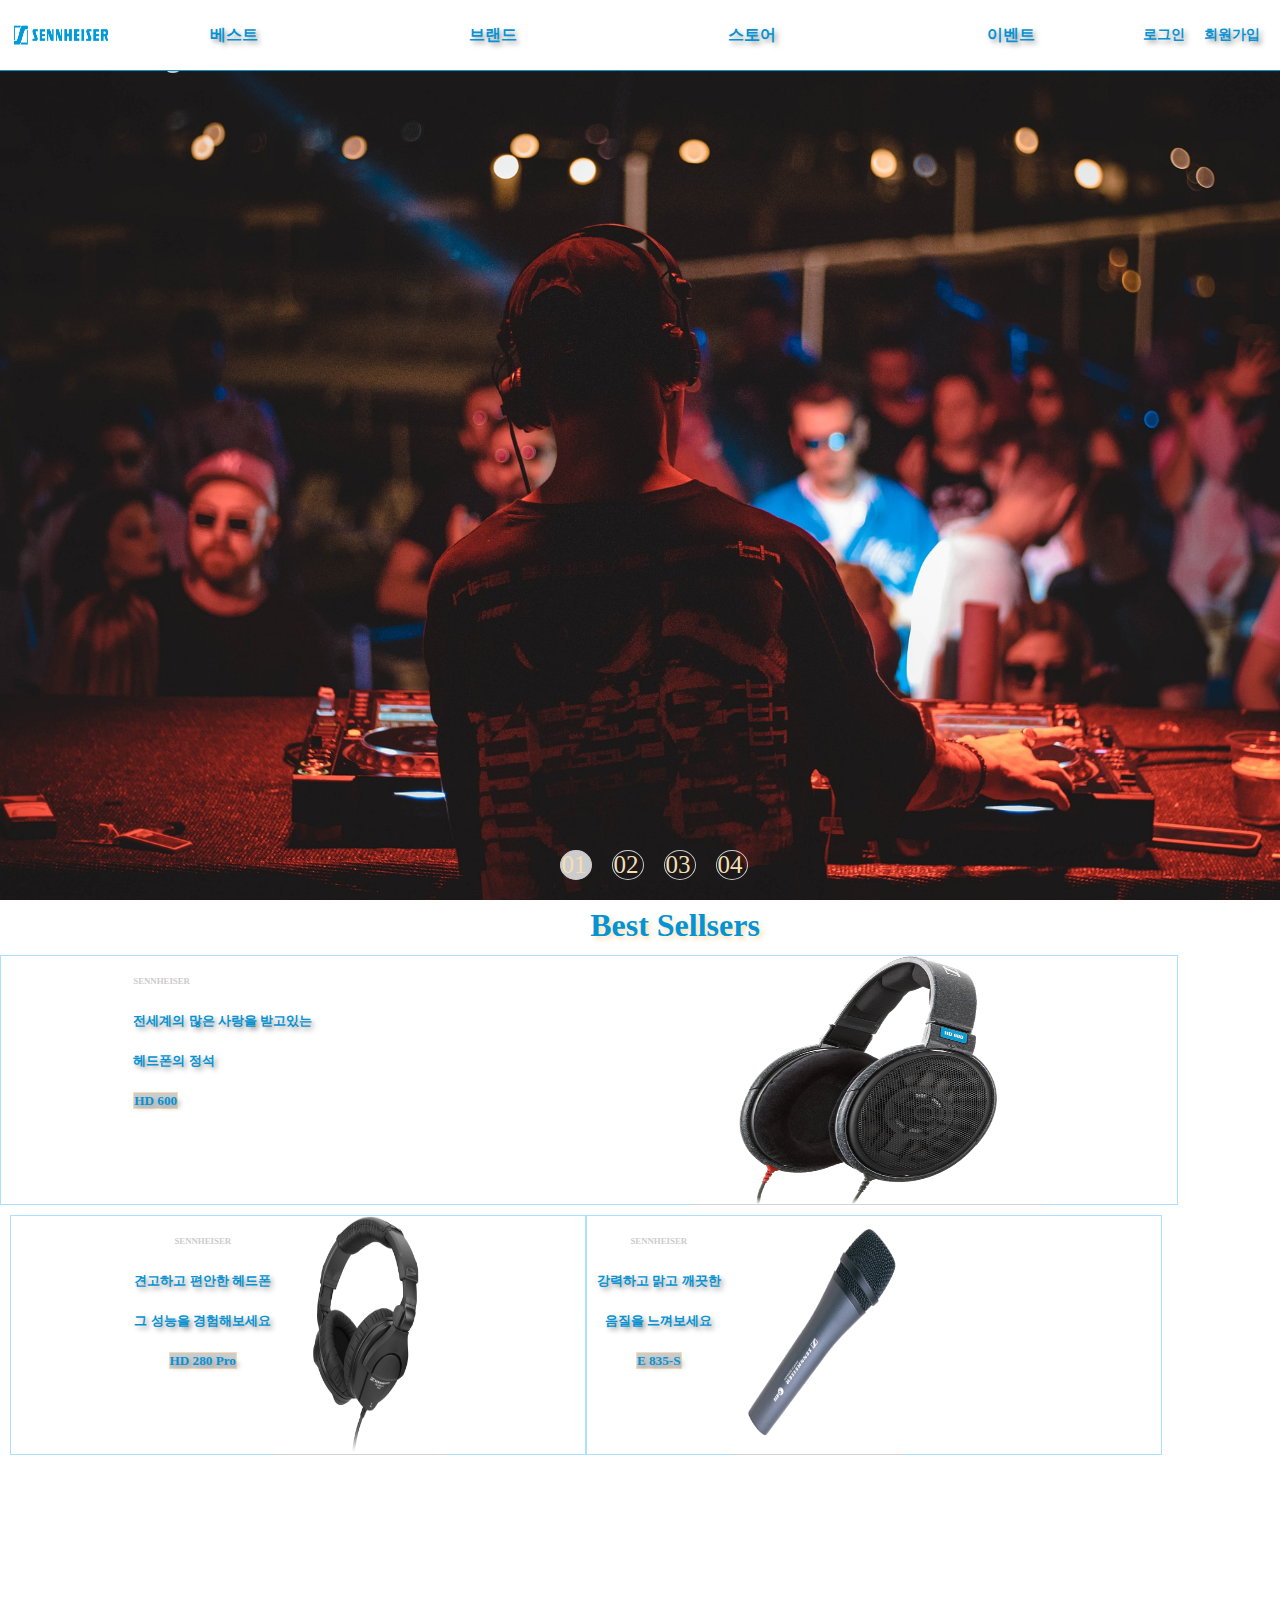
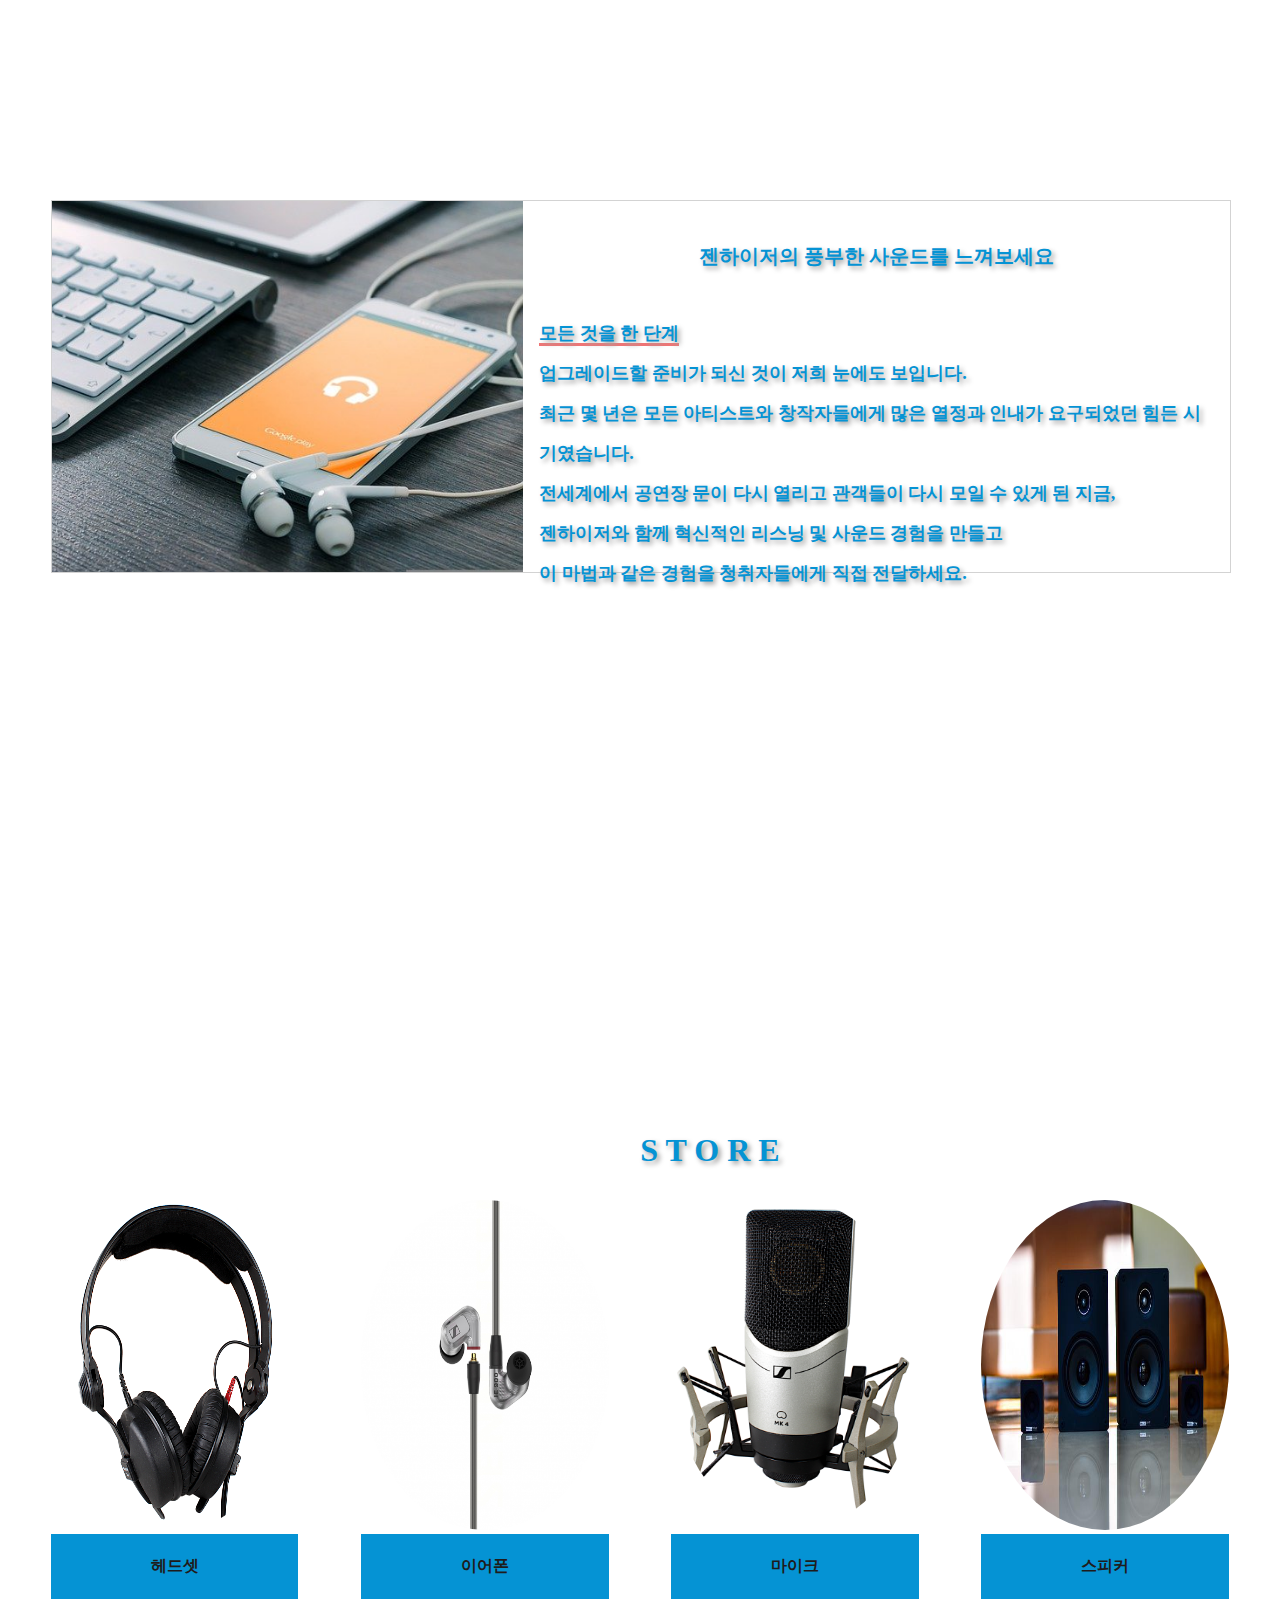
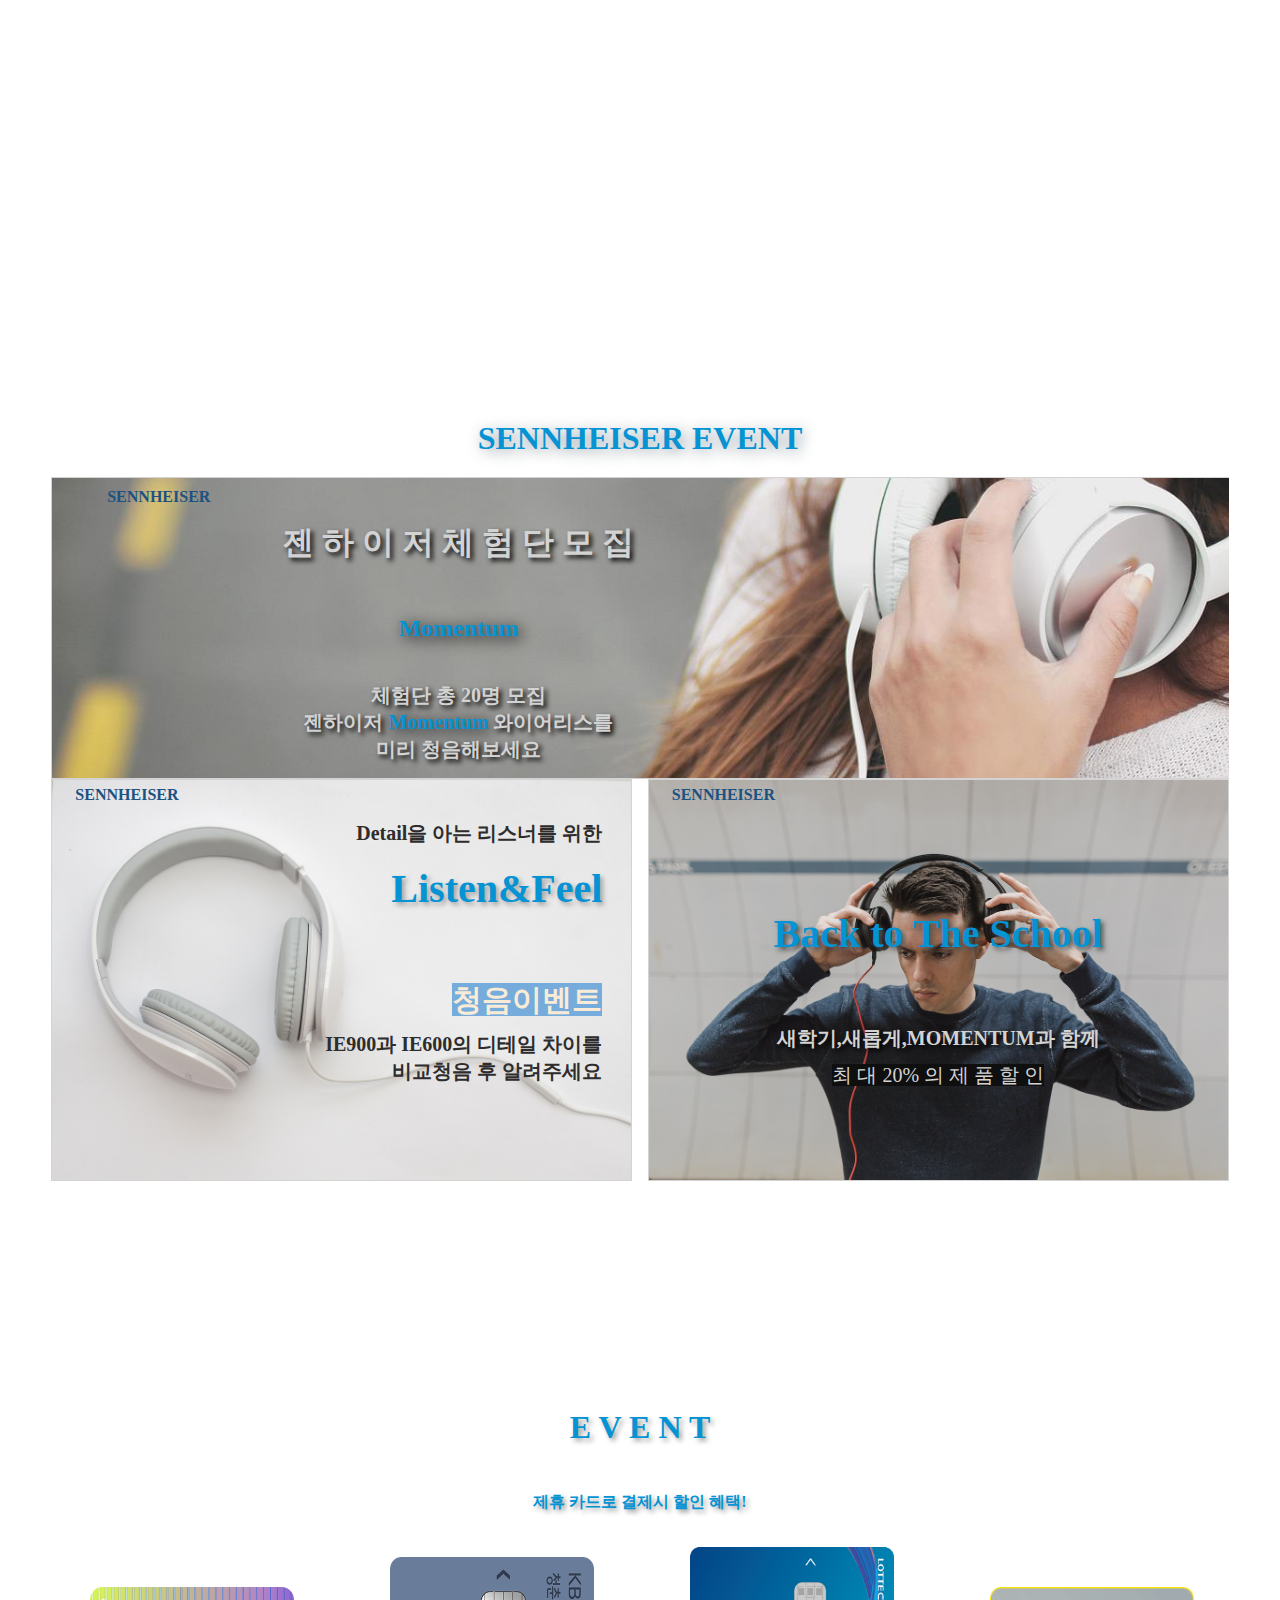
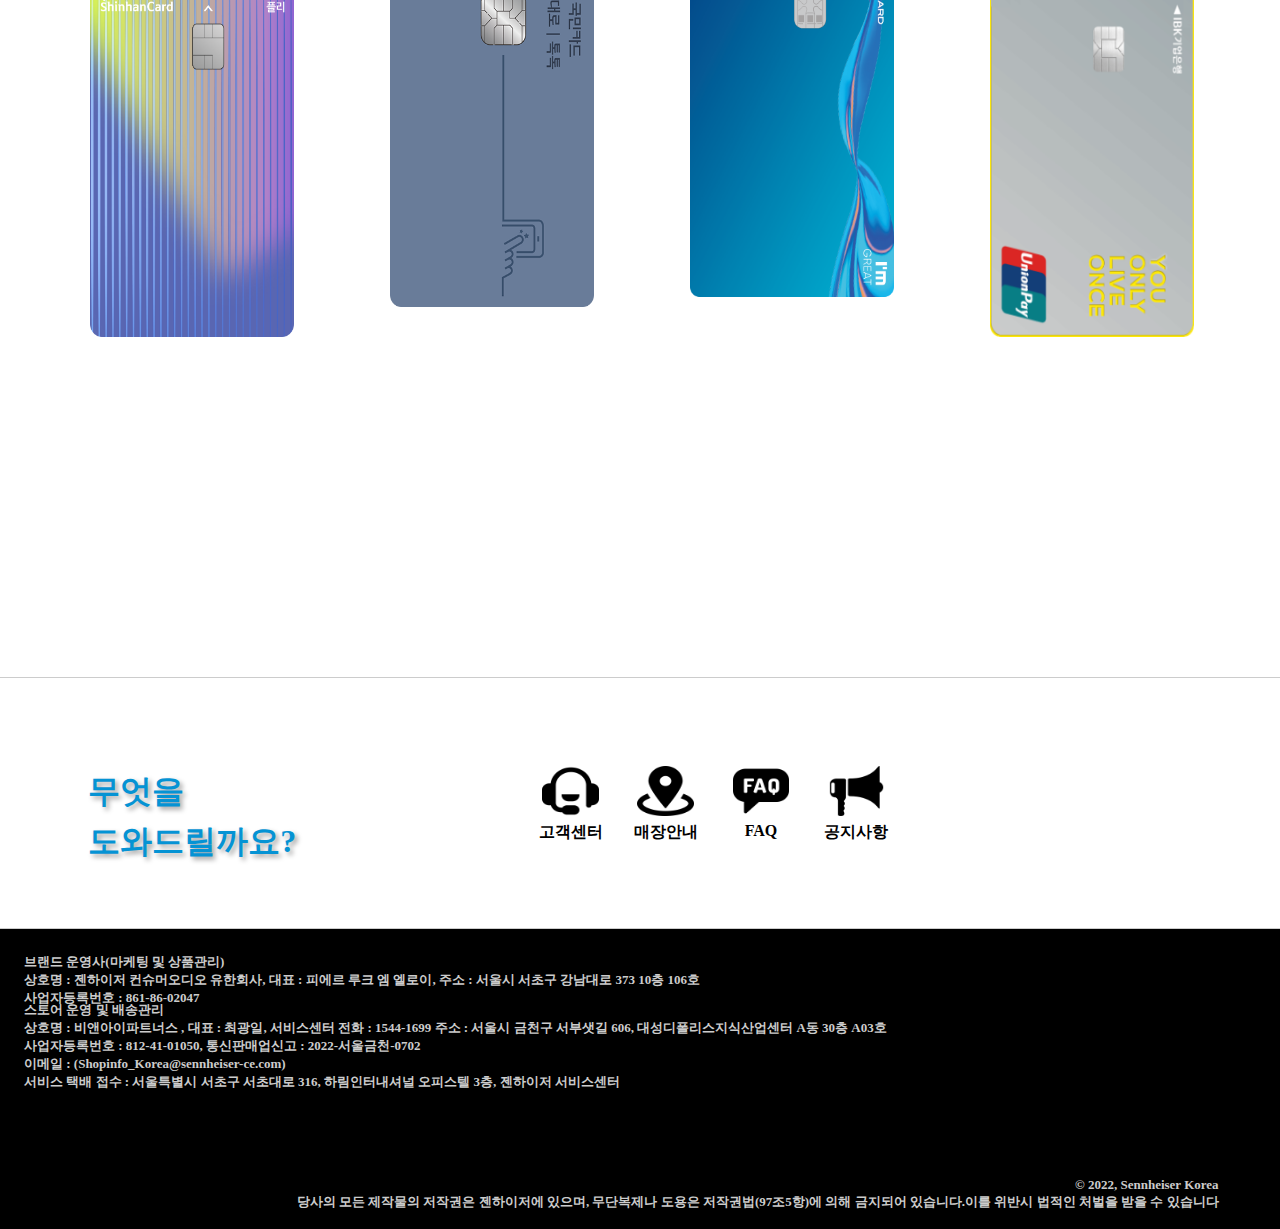
<file: 포토폴리오반응/index.html>
<!DOCTYPE html>
<html lang="ko">
<head>
    <meta charset="UTF-8">
    <meta http-equiv="X-UA-Compatible" content="IE=edge">
    <meta name="viewport" content="width=device-width, initial-scale=1.0">
    <title>젠하이저</title>
    <link rel="stylesheet" href="./css/style.css">
    <script src="./js/main.js"></script>
   
    
    
    
</head>
<body>
    <div id="wrap">
        <header id="header">
            <div class="logo"><a href="#"><img src="./image/logo2.png" alt="#"></a></div>
            <nav id="nav">
                <ul class="nav_menu">
                    <li><a href="#">베스트</a></li>
                    <li><a href="#">브랜드</a></li>
                    <li><a href="#">스토어</a></li>
                    <li><a href="#">이벤트</a></li>
                </ul>
            </nav>
            <div class="login">
            <a href="#">로그인</a>
            <a href="#">회원가입</a>
        </div>
        </header>
        <section id="main_img">
            <div class="view">
            <ul>
                <li><a>img</a></li>
                <li><a>img</a></li>
                <li><a>img</a></li>
                <li><a>img</a></li>
            </ul>
        </div>
        <ul class="view_btns">
            <li>01</li>
            <li>02</li>
            <li>03</li>
            <li>04</li>
        </ul>
        </section>
        <section id="best_item">
            <h1> Best Sellsers</h1>
            <ul class="item">
                <li> <div class="txt_box">
                    <p>SENNHEISER</p>
                    <h2>전세계의 많은 사랑을 받고있는 <br> 
                        헤드폰의 정석<br>
                        <span>HD 600</span>
                        </h2>
                </div>
                    <img src="./image/bestimg1_0.png" alt="#">
                </li>

                <li>
                    <div class="txt_box">
                    <p>SENNHEISER</p>
                        <h2>견고하고 편안한 헤드폰<br>
                            그 성능을 경험해보세요<br>
                        <span>HD 280 Pro</span>
                    </h2>
                    </div>
                    <img src="./image/bestimg2_0.png" alt="#">
                </li>

                <li>
                    <div class="txt_box">
                    <p>SENNHEISER</p>

                        <h2>강력하고 맑고 깨끗한<br>
                             음질을 느껴보세요<br>
                            <span>E 835-S</span>
                        </h2>   
                    </div>
                <img src="./image/bestimg3_0.png" alt="#">
                </li>
            </ul>
        </section>
        <section id="main_01">
            <div class="main_02">
                <div class="mi">
                    <div class="mi_left">           
                    </div>
                    <div class="mi_right">
                        <h1>젠하이저의 풍부한 사운드를 느껴보세요</h1>
                        <p><span>모든 것을 한 단계</span><br> 
                            업그레이드할 준비가 되신 것이 저희 눈에도 보입니다. 
                            <br>최근 몇 년은 모든 아티스트와 창작자들에게 많은 열정과
                            인내가 요구되었던 힘든 시기였습니다.
                            <br> 전세계에서 공연장 문이 다시 열리고 관객들이
                            다시 모일 수 있게 된 지금, <br>
                            젠하이저와 함께 혁신적인 리스닝 및 사운드 경험을 만들고
                            <br> 이 마법과 같은 경험을
                            청취자들에게 직접 전달하세요.</p>
                    </div>
                </div>

            </div>
        </section>

        <section id="store">
            <h1>S T O R E</h1>
            <ul class="store_item">
                <li><a href="#">
                    <img src="./image/store01_img01.png" alt="헤드셋">
                    <div class="text_box">
                        <h4>헤드셋</h4>
                    </div>
                </a></li>
                    <li><a href="#">
                        <img src="./image/store4_img.jpg" alt="이어폰">
                        <div class="text_box">
                            <h4>이어폰</h4>
                        </div>
                       </a>
                       <li><a href="#">
                            <img src="./image/storeimg.mic.png" alt="마이크">
                            <div class="text_box">
                                <h4>마이크</h4>
                            </div>
                        </a>
                        <li><a href="#">
                                <img src="./image/store3.jpg" alt="스피커">
                                <div class="text_box">
                                    <h4>스피커</h4>
                                </div>    
                            </a></li>
            </ul>
        </section>
        <h1 class="event2_title">SENNHEISER EVENT</h1>     
        <section id="event2">

            <div class="hum">
                <div class="hum_txt">
                    <p class="logo_txt">SENNHEISER</p>
                <h1>젠 하 이 저 체 험 단 모 집</h1>
                <h2>Momentum</h2>
                    <div class="hum_info">체험단 총 20명 모집<br>
                   젠하이저  <span>Momentum</span> 와이어리스를<br>
                미리 청음해보세요</div>
            </div>
            </div>
            <ul class="event2_lucky">
            <li><a href="#">
                <p class="logo_txt">SENNHEISER</p>  
                <div class="lucky_txt">
                <p>Detail을 아는 리스너를 위한</p><br>
                <h1>Listen&Feel</h1><br>
                <span>청음이벤트</span>
                <p>IE900과 IE600의 디테일 차이를 <br>
                   비교청음 후 알려주세요 </p>
            </div>
            </a></li>
            <li><a href="#">
                <p class="logo_txt">SENNHEISER</p>  
                <div class="lucky_txt2">
                <h1>Back to The School</h1><br>
                <p>새학기,새롭게,MOMENTUM과 함께</p>
                <span> 최 대 20% 의 제 품 할 인</span>
            </a></li>
        </ul>
        </section>
        
        <section id="event">
            <h1>E V E N T</h1>
            <p>제휴 카드로 결제시 할인 혜택!</p>
            <div class="cd">
            <div class="card card1"><img src="./image/caredimg_1.png"></div>
            <div class="card card2"><img src="./image/cardimg_2.png"></div>
            <div class="card card3"><img src="./image/cardimg_3.png"></div>
            <div class="card card4"><img src="./image/cardimg_4.png"></div>
            </div>
        </section>
        <section id="help">
            <div class="help_box">
            <h1>무엇을 <br>도와드릴까요?</h1>
            <ul class="help_q">
                <li><img src="./image/helpimg_1 (1).png" alt="#">
                    <a href="#">고객센터</a></li>
                <li><img src="./image/helpimg_3.png" alt="#">
                    <a href="#">매장안내</a></li>
                <li><img src="./image/helpimg_2.png" alt="#">
                    <a href="#"> FAQ</a></li>
                <li><img src="./image/helpimg_4.png" alt="#">
                    <a href="#">공지사항</a></li>

            </ul>
        </div>
        </section>

        <section id="footer">
        <div id="footer1">
            <div class="footer_txt1">
       <p>브랜드 운영사(마케팅 및 상품관리)</p>
       <p>상호명 : 젠하이저 컨슈머오디오 유한회사, 
        대표 : 피에르 루크 엠 엘로이,
        주소 : 서울시 서초구 강남대로 373 10층 106호</p>
        <p>사업자등록번호 : 861-86-02047</p>
</div>
           <div class="footer_txt2">         
          <p> 스토어 운영 및 배송관리<br>
            상호명 : 비앤아이파트너스 , 대표 : 최광일, 서비스센터 전화 : 1544-1699 주소 : 서울시 금천구 서부샛길 606, 대성디폴리스지식산업센터 A동 30층 A03호<br>
            사업자등록번호 : 812-41-01050, 통신판매업신고 : 2022-서울금천-0702<br>
            이메일 : (Shopinfo_Korea@sennheiser-ce.com)<br>
            서비스 택배 접수 : 서울특별시 서초구 서초대로 316, 하림인터내셔널 오피스텔 3층, 젠하이저 서비스센터
        </p> </div>

        </div>
        <div id="footer2">
            <div class="footer2_txt">
         <p>© 2022, Sennheiser Korea<br>
        당사의 모든 제작물의 저작권은 젠하이저에 있으며, 무단복제나 도용은 저작권법(97조5항)에 의해 금지되어 있습니다.이를 위반시 법적인 처벌을 받을 수 있습니다
    </p> </div>
        </div>
    </section>
    </div>
   <script>
    $(document).ready(function(){
        current=0;
        $('.nav_menu li').hover(function(){   
            var k =$(this).index()
             $('.nav_menu li').eq(k).addClass('en')
             console.log(k)

        },
        function(){


            $('.nav_menu li').removeClass('en')

        }
        )
        $('.view_btns li').eq(0).addClass('on')
        $('.view_btns li').click(function(){
            var i =$(this).index();
            move(i);
        })
        /*$('#main_img').hover(
            function(){
                clearInterval(setIntervalID);
            },
            function(){
                timer();
            })*/

        timer();
        function timer(){
            setIntervalID =setInterval(function(){
                var n = current +1;
                if(n == 4){
                    n=0;
                }
                move(n)
            },2000)
        }

        $('.item li').hover(
            function()
            {var b=$(this).index();
                       $('.item li').eq(b).addClass('in')
                       $('.item h2').eq(b).addClass('in3')
                   },
            function(){$('.item li').removeClass('in')
                       $('.item h2').removeClass('in3') 
                      })
       
            $('.store_item li').hover(
            function(){
                var s=$(this).index();
             //   $('.store_item li').eq(s).addClass('on1')
                $('.store_item li img').eq(s).addClass('on2')
                $('.text_box').eq(s).addClass('in3')

            },
            function(){
              //  $('.store_item li').removeClass('on1')
                $('.store_item li img').removeClass('on2')
                $('.text_box').removeClass('in3')

            })
    
            $('.hum').hover(function(){
               $('.hum').addClass('in2')
             
            },
            function(){
                $('.hum').removeClass('in2')
            
            })
            $('.event2_lucky li').hover(function(){
                 var v=$(this).index()
                 console.log(v)
                $('.event2_lucky li').eq(v).addClass('in1')
            },function(){
                $('.event2_lucky li').removeClass('in1')
            })

        var scene01Num=1;
        $(window).scroll(function(){
            var scrollTop=$(window).scrollTop()
            if(scrollTop > 1800 && scene01Num ==1){
                scene01Num = 0;
                $('.card1').delay(100).css({opacity:0}).animate({opacity:1,top:'-30px'},(2000))
                $('.card2').delay(200).css({opacity:0}).animate({opacity:1,top:'-20px'},(1000))
                $('.card3').delay(200).css({opacity:0}).animate({opacity:1,top:'-10px'},(1000))
                $('.card4').delay(100).css({opacity:0}).animate({opacity:1,top:'-30px'},(2000))

            }else if(scrollTop <1800 && scene01Num ==0){
                scene01Num=1;
                $('.card1').delay(100).css({opacity:1}).animate({opacity:0,top:'30px'},(1000))
                $('.card2').delay(100).css({opacity:1}).animate({opacity:0,top:'20px'},(1000))
                $('.card3').delay(100).css({opacity:1}).animate({opacity:0,top:'10px'},(1000))
                $('.card4').delay(100).css({opacity:1}).animate({opacity:0,top:'30px'},(1000))

            }
        })

        
        function move(i){
            if(current == i)return;
            var currentE1=$('.view ul li').eq(current);
            var nextE1 = $('.view ul li').eq(i);

            currentE1.css({left:0}).stop().animate({left:'-100%'})
            nextE1.css({left:'100%'}).stop().animate({left:0})
            $('.view_btns li').removeClass('on')
            $('.view_btns li').eq(i).addClass('on')

            current=i;
        }
   

    })
   </script>
</body>
</html>
</file>
<file: 포토폴리오반응/css/style.css>
*{padding:0; margin: 0;}
ul,li{list-style: none;}
a{text-decoration: none;}

#wrap{width: 100%;}
#header{width: 100%; height: 70px; display: flex; 
    background-color: white;
    position: fixed; z-index: 1000; border-bottom: 1px solid #0593d4;  
      justify-content: space-around;
    }
#header .logo{width: 300px; margin-left: 10px; line-height: 70px; color: white;}
#header .logo img{width: 100%; height: 20px; margin-top: 25px;}
#nav{width: 900px; }
#nav .nav_menu{width: 100%; height: 70px;
display: flex; justify-content: space-around;}
#nav .nav_menu li a{color:#0593d4;
    text-shadow: 3px 3px 5px rgb(161, 160, 160);font-weight: bold;}
#nav .nav_menu li{width: 150px; height: 70px;  
 text-align: center; 
padding-right: 15px; cursor: pointer; line-height: 70px;}
#nav .nav_menu li.en{background-color:rgba(102, 97, 97, 0.507);
 transition: all, 1s;}
#nav .nav_menu li:nth-child(4){padding-right: 0;}
.login{display: flex; justify-content: space-between; line-height: 70px; 
    margin-left: 10px; margin-right: 20px; width: 150px; height: 70px;}
.login a{font-size: 14px; color:#0593d4; font-weight: bold;
    text-shadow: 3px 3px 5px rgb(161, 160, 160);}
/*--------------------헤더 끝----------------------*/

#main_img{width: 100%; height: 100vh; background-color: antiquewhite;
    position: relative; overflow: hidden;}
.view{width: 100%; height: 100vh; background-color: azure;}
.view ul{
    width: 100%; height: 100vh;}
.view ul li{
    float: left;
    width: 100%;
    height: 100vh;
    position: absolute; top:0;
}
.view ul li:nth-child(1){left:0%; background: url(../image/main_img1.jpg); background-size: cover;}
.view ul li:nth-child(2){left:100%; background: url(../image/main_img2.jpg); background-size: cover;}
.view ul li:nth-child(3){left:200%; background: url(../image/main_img3.jpg); background-size: cover;}
.view ul li:nth-child(4){left:300%;  background: url(../image/main_img4.jpg); background-size: cover;}
.view_btns{font-size: 25px;
   position: absolute; z-index: 800; color: wheat;
   bottom: 10px; left: 43%;}
.view_btns li{float: left; margin: 10px; width: 30px; border-radius: 50%;
     border: 1px solid #ccc; cursor: pointer;}
.view_btns li.on{background-color: #ccc;}

/*-------------------슬라이더 이미지 끝--------------*/

#best_item{width: 100%; height: 100vh;}
#best_item h1{text-align:center; height: 70px; line-height: 70px;
    color: #0593d4; text-shadow: 3px 3px 5px rgb(161, 160, 160); margin-left: 70px;}
#best_item .item{width: 1200px; margin: 0 auto;
                 height: 520px;}
#best_item .item li{margin-bottom: 10px; display: flex;
   height: 400px;  border: 1px solid#58c3f581;              }
#best_item .item li:nth-child(1){width:1200px; height: 250px;
                                 justify-content: space-around;}
#best_item .item li:nth-child(1) p{text-align: left;}
#best_item .item li:nth-child(2){width: 590px; height: 240px; float: left; text-align: center;
                                 }
#best_item .item li:nth-child(2) .txt_box{margin-left: 120px;}      
#best_item .item li:nth-child(3){width: 590px; height: 240px; float: right; text-align: center;
                                  color: #ccc;}     
#best_item .item h2{color:#0593d4;
    text-shadow: 3px 3px 5px rgb(161, 160, 160);}
#best_item .item img{width: 30%; height: 100%; border-bottom: 1px solid lightgray;}    
#best_item .txt_box{width: 350px;margin-top: 30px;
    height: 80px; line-height: 40px; color: wheat; }

#best_item .txt_box p{ font-weight: bold; text-align: center; color: #ccc;}    
#best_item span{cursor: pointer; border: 1px solid wheat; background-color: #ccc;
    color:#0593d4}
#best_item a{text-align: center; display: block; width: 100%; height: 40px;
     background-color: #0593d4; color: #ccc;}
#best_item img{width: 100%;height: 250px; cursor: pointer;}
#best_item .item li.in{background-color:#0593d4; color: black;
                        transition: all 1s;
                        box-shadow: rgba(17, 16, 17, 0.4) 
                        5px 5px, rgba(22, 20, 21, 0.3) 10px 10px, rgba(27, 25, 26, 0.2) 15px 15px,
                         rgba(240, 46, 170, 0.1) 20px 20px, rgba(8, 8, 8, 0.05) 25px 25px; }
#best_item .item h2.in3{ color:#d3dbdf; text-shadow: 3px 3px 5px rgb(85, 83, 83)};
#best_item span.in4{background-color: black;}

/*--------------------베스트 아이템 끝------------------*/
#main_01{width: 100%; 
    height: 100vh;}
#main_01 .main_02{width: 1200px; margin: 0 auto;
            height: 700px;}
#main_01 .mi{width: 100%; height: 700px;
    border: 1px solid lightgray;}
#main_01 .mi_left{width: 40%; 
     height: 700px; background: url(../image/samsung-g3514f3be7_640.jpg);
     background-repeat: no-repeat; background-position: right;
     background-size: cover; float: left;}
#main_01 .mi_right{width: 60%; height: 700px; 
  float: right;}   
#main_01 h1{text-align: center; margin-top: 80px; font-size: 30px;
    color: #0593d4; text-shadow: 3px 3px 5px rgb(161, 160, 160);}
#main_01 p{font-size: 24px; margin-top: 50px; font-weight: bold;
   text-align: left; line-height: 50px; height: 500px; padding: 1rem;
   color: #0593d4; text-shadow: 3px 3px 5px rgb(161, 160, 160);
   font-size: 18px;
   }
#main_01 span{font-weight: bold; border-bottom: 3px solid rgb(241, 116, 116);
    color: #0593d4; text-shadow: 3px 3px 5px rgb(161, 160, 160);
    font-size: 30px;
  }   
            

/*------------------------*/
#store{width: 100%; height: 100vh;}
#store h1{text-align: center; height: 100px;line-height: 100px;
    color: #0593d4; text-shadow: 3px 3px 5px rgb(161, 160, 160); margin-left: 70px;}
#store .store_item{width: 1200px; display: flex; margin: 0 auto;
    position: relative;  justify-content: space-between; height: 100%; margin-bottom: 50px;}
#store .store_item img{width: 100%; height: 330px; z-index: 100; border-radius: 50%;} 
#store .store_item .text_box{width: 280px;text-align: center; padding: 22px 0;
  color: rgb(31, 27, 27); background-color: #0593d4; font-weight: bold;}
#store .store_item .text_box.in3{transition: all 1s; padding-top:10px;
    background-color: #0593d4;color:#d3dbdf;;  text-shadow: 3px 3px 5px rgb(85, 83, 83)}
#store .store_item p{font-weight: bold; margin: 10px;} 
#store .store_item a{width: 280px;}                         
#store .store_item li{ width: 280px; height: 400px; }
#store .store_item img.on2{opacity: 0.3; transition: 1s;}
/*#store .store_item .buy{position: absolute; top:25%;color:#0593d4;
font-size: 25px; font-weight: bold; width:280px; 
border-top: 1px solid #0593d4; border-bottom: 1px solid #c0d7e2; 
text-align: center; z-index: 1000;
background-color:#0593d4; color:#d3dbdf;
text-shadow: 3px 3px 5px rgb(161, 160, 160);
 opacity: 0.8;}*/
/*-----------------------스토어 끝---------------------*/
.event2_title{text-align: center; margin: 20px;
    color: #0593d4; text-shadow: 3px 3px 15px rgb(130, 143, 153);
cursor: pointer;}
#event{width: 100%; height: 100vh; margin: 0 auto;}
#event h1{text-align: center; height: 100px; line-height: 100px;
    color: #0593d4; text-shadow: 3px 3px 5px rgb(161, 160, 160);}
#event p{text-align: center; height: 50px; line-height: 50px; font-weight: bold;
    color: #0593d4; text-shadow: 3px 3px 5px rgb(161, 160, 160);} 
#event .cd{width: 1200px; height: 800px; justify-content: space-between;
           margin: 0 auto; display: flex; position: relative;}
#event .cd img{width: 100%;height: 350px;}
#event .card{width: 230px; position: absolute; cursor: pointer;}
#event .card1{margin-top: 60px; left:50px;}
#event .card2{margin-top: 30px; left:350px;}
#event .card3{margin-top: 20px; left:650px;}
#event .card4{margin-top: 60px; left:950px;}
#event2 {width: 1200px; height: 100vh; 
      margin: 0 auto; overflow: hidden;;}
#event2 h1{text-align: left; margin-bottom: 50px;}      
#event2 .hum{width: 100%; margin: 0 auto; height: 300px; position: relative; 
    border: 1px solid lightgray; background:url(../image/humimg1.jpg.jpg);
background-size:cover; background-repeat: no-repeat; background-position:center;}
#event2 .hum_txt{width: 500px; height: 300px;
                  text-align: center; }
#event2 .hum_txt .logo_txt{font-weight: bold; width: 100%; text-align: left; padding-left: 55px;
                            padding-top: 10px; padding-bottom: 15px; box-sizing: border-box; color:rgb(28, 82, 129) }
#event2 .hum_txt h1{width: 100%; text-align: center; color:lightgray;
                     text-shadow: 3px 3px 5px black;}                  
#event2 .hum_txt h2{width: 100%; color: #0593d4; text-shadow: 3px 3px 15px rgb(0, 4, 7)}                  
#event2 .hum_txt .hum_info{width: 100%; font-weight: bold; padding-top: 40px;
    color:lightgray; font-size: 20px;
    text-shadow: 3px 3px 5px black;}                   
#event2 .hum_txt span{color: #0593d4;font-weight: bold;
                      text-shadow: 3px 3px 15px rgb(4, 7, 8)}
.hum.in2{transition: all 1s; transform: scale(1.1);}
                
#event2 .event2_lucky{width: 100%; display: flex;
    height: 100%;
     margin: 0 auto; overflow: hidden;}
#event2 .event2_lucky .logo_txt{font-weight: bold; width: 100%; text-align: left; padding-left: 30px;
        padding-top: 10px; padding-bottom: 5px; box-sizing: border-box; color:rgb(28, 82, 129) }     
#event2 .event2_lucky li{width: 600px; margin: 0 auto; text-align: center;
    height: 400px; background-color: antiquewhite; margin-right: 10px; border: 1px solid lightgray;}
#event2 .event2_lucky li:nth-child(1){background: url(../image/event2_img.jpg);
     background-size: cover; background-repeat: no-repeat;}  
#event2 .event2_lucky li:nth-child(2){margin-right: 0; background: url(../image/event22_img.jpg); background-size: cover;
                                      background-position:bottom}    
#event2 .lucky_txt{width: 95%;
     height:auto; text-align: right;} 
#event2 .lucky_txt h1{width: 100%; text-align: right;color:#0593d4;
    text-shadow: 3px 3px 5px rgb(161, 160, 160); font-size: 40px;}
#event2 .lucky_txt p{width: 100%; font-weight: bold;
    color:rgb(46, 44, 44); font-size: 20px; padding-top: 10px;}
#event2 .lucky_txt span{background-color:rgb(118, 172, 219);
                            color: antiquewhite; font-size: 30px; 
                             font-weight: bold;} 
#event2 .lucky_txt2{width: 100%;
                     margin-top: 100px; text-align: center;}
#event2 .lucky_txt2 h1{width: 100%; text-align: center; font-size: 40px;
                        color:#0593d4;  text-shadow: 3px 3px 5px rgb(85, 83, 83)}
#event2 .lucky_txt2 p{width: 100%;color:lightgray; font-size: 20px; padding-bottom: 10px;
                     text-shadow: 3px 3px 5px black; font-weight: bold;}                                                  
#event2 .lucky_txt2 span{background-color: rgb(15, 15, 15);
                         color:lightgray; font-size: 20px;}      
.event2_lucky li.in1{transition: all 1s; transform: scale(1.1);}                         


/*-----------------------이벤트 끝 ----------------------*/
#help {width: 100%; height: 250px; border-top: 1px solid #ccc; border-bottom: 1px solid #ccc;
       }
#help .help_box{width: 100%; height: 200px;
    margin: 0 auto;}
#help h1{text-align: left; float: left; height: 200px; 
    line-height: 50px; margin-left: 50px; font-weight: bold;
    color: #0593d4; text-shadow: 3px 3px 5px rgb(161, 160, 160);} 
#help .help_q{display: flex; height: 100px; width: 400px; margin: 0 auto;
             margin-right: 10px; margin-top: 50px; font-weight: bold;}
#help .help_q li{height: 100px; width:70px;
                   margin-right: 25px;
              text-align: center;} 
#help .help_q li a{color: black;}                    
#help .help_q img{width: 80%; height: 50px; margin-bottom: 15px;}                     
.help_q li:nth-last-child(){margin-right: 10px;}
#help .help_q li:nth-child(1){}
#help .help_q li:nth-child(2){}
#help .help_q li:nth-child(3){}

/*------------------------------help 끝---------------------*/
#footer{background-color: black; color:#ccc; font-weight: bold;
          font-size: 11px; width: 100%; height: 300px;}
       
#footer1{width: 100%; height: 200px;
    padding: 1.5rem;
      
}
#footer1 .footer_txt1{height: 50px;
     width: 100%; margin-bottom: 20px;}
#footer1 .footer_txt1 p{width: 100%;  
     }  
#footer1 .footer_txt2{}
#footer2{width: 100%;} 
#footer2 .footer2_txt{ text-align: right; margin-right: 35px;}
/*------------------------foter 끝 ---------------------*/

@media screen and (max-width:1300px){
#wrap{width: 100%;}
#header{width: 100%; height: 70px; display: flex; position: fixed;}    
#header .logo{width: 10%; }
#nav{width: 100%; }


.login{display: flex; line-height: 70px; 
    margin-left: 10px; margin-right: 20px; width: 11.5%; height: 70px;}
.login a{}

#nav .nav_menu li{width: 11%; margin: 0; padding-right: 15px;}


#best_item{width: 100%; height: 100vh; }

#best_item h1{text-align: center; height:5%; line-height: 50px; margin-bottom: 10px;
 color:#0593d4; text-shadow: 3px 3px 5px wheat; font-weight: bold;}
 #best_item .item h2{color:#0593d4;
    text-shadow: 3px 3px 5px rgb(161, 160, 160); font-weight: bold;}
 #best_item .item{width: 100%; margin: 0 auto; height: 520px;
 box-sizing: border-box; }
 #best_item .item li{margin-bottom: 10px; 
   height: 400px; box-sizing: border-box; font-size: 55%; font-weight: bold;}
 #best_item .item li:nth-child(1){width:92%;}
 #best_item .item li:nth-child(2){width:45%; margin-left: 10px;}  
 #best_item .item li:nth-child(3){width:45%; float: left;} 
 #best_item .txt_box{margin-top: 5px;}
 #best_item .item img{} 


#best_item .txt_box{width:25%;}

#main_01{width: 100%; 
    height: 100vh;}
#main_01 .main_02{width: 92%; margin: 0 auto;
            height: 700px;}
#main_01 .mi{width: 100%; height: 53%;
    border: 1px solid lightgray;}
#main_01 .mi_left{width: 40%; 
     height: 100%; background: url(../image/samsung-g3514f3be7_640.jpg);
     background-repeat: no-repeat; background-position: right;
     background-size: cover; float: left;}
#main_01 .mi_right{width: 60%; height: 53%; 
  float: right;}   
#main_01 h1{text-align: center; margin-top: 6%; font-size: 20px;
    color: #0593d4; text-shadow: 3px 3px 5px rgb(161, 160, 160);}
#main_01 p{ margin-top: 3.8%; font-weight: bold;
   text-align: left; line-height: 40px; height: 38%; padding: 1rem;
   color: #0593d4; text-shadow: 3px 3px 5px rgb(161, 160, 160);
   }
#main_01 span{font-weight: bold; border-bottom: 3px solid rgb(241, 116, 116);
    font-size: 18px;
    color: #0593d4; text-shadow: 3px 3px 5px rgb(161, 160, 160);
  }   
#store .store_item{width: 92%;}
#store .store_item .text_box{width: 100%}
#store .store_item a{}
#store .store_item h4{}

#store .store_item li{ width: 21%}
#store .store_item .buy{width: 21%;}
#store h1{width: 100%;}
#event .card{width: 17%}
#event2 {width: 92%;}
#event2 .hum_txt{width: 38%}
#event2 .event2_lucky li{width: 46%;}



@media screen and (max-width:720px){

#wrap{width: 100%;}
#header{width: 100%; height: 70px; display: flex;  position: fixed;}    
#header .logo{width: 30%; }
#nav{width: 100%; }
.login{width: 20%;} 
.login a{font-size: 10%;}
#nav .nav_menu li{width: 20%; margin: 0;}
#best_item{width: 100%; height: 100vh; }
#best_item h1{text-align: center; height:2%; line-height: 50%;
 color:#0593d4; text-shadow: 3px 3px 5px wheat;}
 #best_item .item{width: 100%; margin: 0 auto; height: 520px;
 box-sizing: border-box; }
 #best_item .item li{margin-bottom: 5px; 
   height: 400px; box-sizing: border-box; font-size: 25%; font-weight: bold;}
 #best_item .item li:nth-child(1){width:92%;}
 #best_item .item li:nth-child(2){width:45%; margin-left: 10px;}  
 #best_item .item li:nth-child(3){width:45%; float: left;} 
 #best_item .txt_box{margin-top: 5px;}
 #best_item .item img{} 

 #main_01{width: 100%; 
    height: 100vh;}
#main_01 .main_02{width: 92%; margin: 0 auto;
            height: 97%;}
#main_01 .mi{width: 100%; height: 70%;
    border: 1px solid lightgray;}
#main_01 .mi_left{width: 40%; 
     height: 70%; background: url(../image/samsung-g3514f3be7_640.jpg);
     background-repeat: no-repeat; background-position: right;
     background-size: cover; float: left;}
#main_01 .mi_right{width: 60%; height: 97%; 
  float: right;}   
#main_01 h1{text-align: center; margin-top: 11%;
    color: #0593d4; text-shadow: 3px 3px 5px rgb(161, 160, 160);}
#main_01 p{ margin-top: 5%; font-weight: bold;
   text-align: left; line-height: 40px; height: 69%; padding: 1rem;
   color: #0593d4; text-shadow: 3px 3px 5px rgb(161, 160, 160);
   }
#main_01 span{font-weight: bold; border-bottom: 3px solid rgb(241, 116, 116);
    color: #0593d4; text-shadow: 3px 3px 5px rgb(161, 160, 160);
  }   


 #event2 h1{text-align: left; margin-bottom:6.6%;}
 #event2 .hum{width: 100%; margin: 0 auto;}}
 #event2 .hum_txt{width: 69%; height: 41%; text-align: center;}
 #event2 .hum_txt h1{width: 100%; text-align: center;}
 #event2 .hum h2{width: 100%;}
 #event2 .hum_txt span{font-weight: bold;}
 #event2 .event2_lucky{width: 100%; display: flex;
 height: 100%; margin: 0 auto; overflow:  hidden;}
 #event2 .event2_lucky .logo_txt{font-weight: bold;
                                width: 100%; text-align: left; 
                            padding-left: 4%; padding-top: 1%; padding-bottom: 1%;
                           box-sizing: border-box;}
 #event2 .event2_lucky li{width:80%; margin: 0 auto; text-align:  center;
   margin-right: 1.3%;}
 #event2_title{text-align: center; margin:2%;}
 /*#event{width: 100%; height: 100vh; margin: 0 auto;
}
 #event h1{text-align:center; height:13%;
    line-height: 50px;}  
 #event p{text-align: center;; height:6.9%; line-height: 50px; font-weight: bold;}
 #event .cd{width:1200px; height: 350px;  justify-content: space-between;
 margin: 0 auto; position: relative; }   
 #event .card{width: 30%; position: absolute;}
 #event .card1{left: 50px;}
 #event .card2{ left: 350px; }
 #event .card3{  }
 #event .card4{  }
*/
#help {width: 100%; height: 250px; border-top: 1px solid #ccc; border-bottom: 1px solid #ccc;
   }
#help .help_box{width: 100%; height: 200px;
 margin: 0 auto;}
#help h1{ height: 34%; 
 line-height: 50px; margin-left: 6.9%; font-weight: bold;
 color: #0593d4; } 
#help .help_q{height: 13%; width: 55.5%; margin: 0 auto;
          margin-right: 2.7%; margin-top: 6.9%; font-weight: bold;}
#help .help_q li{height: 13.8%; width:10%;
                margin-right: 3.4%;
          } 
#help .help_q li a{font: 20%;}                    
#help .help_q img{width: 80%; height: 50px; margin-bottom: 2%;}                     
.help_q li:nth-last-child(){margin-right: 2%;}

#footer{
    font-size: 13px; width: 100%; }
 
#footer1{width: 100%; height: 200px;
padding: 1.5rem;

}
#footer1 .footer_txt1{height: 6.9%;
width: 100%; margin-bottom: 2.7%;}
#footer1 .footer_txt1 p{width: 100%;  
}  
#footer1 .footer_txt2{}
#footer2{width: 100%;} 
#footer2 .footer2_txt{ text-align: right; margin-right: 4.8%}}
</file>
